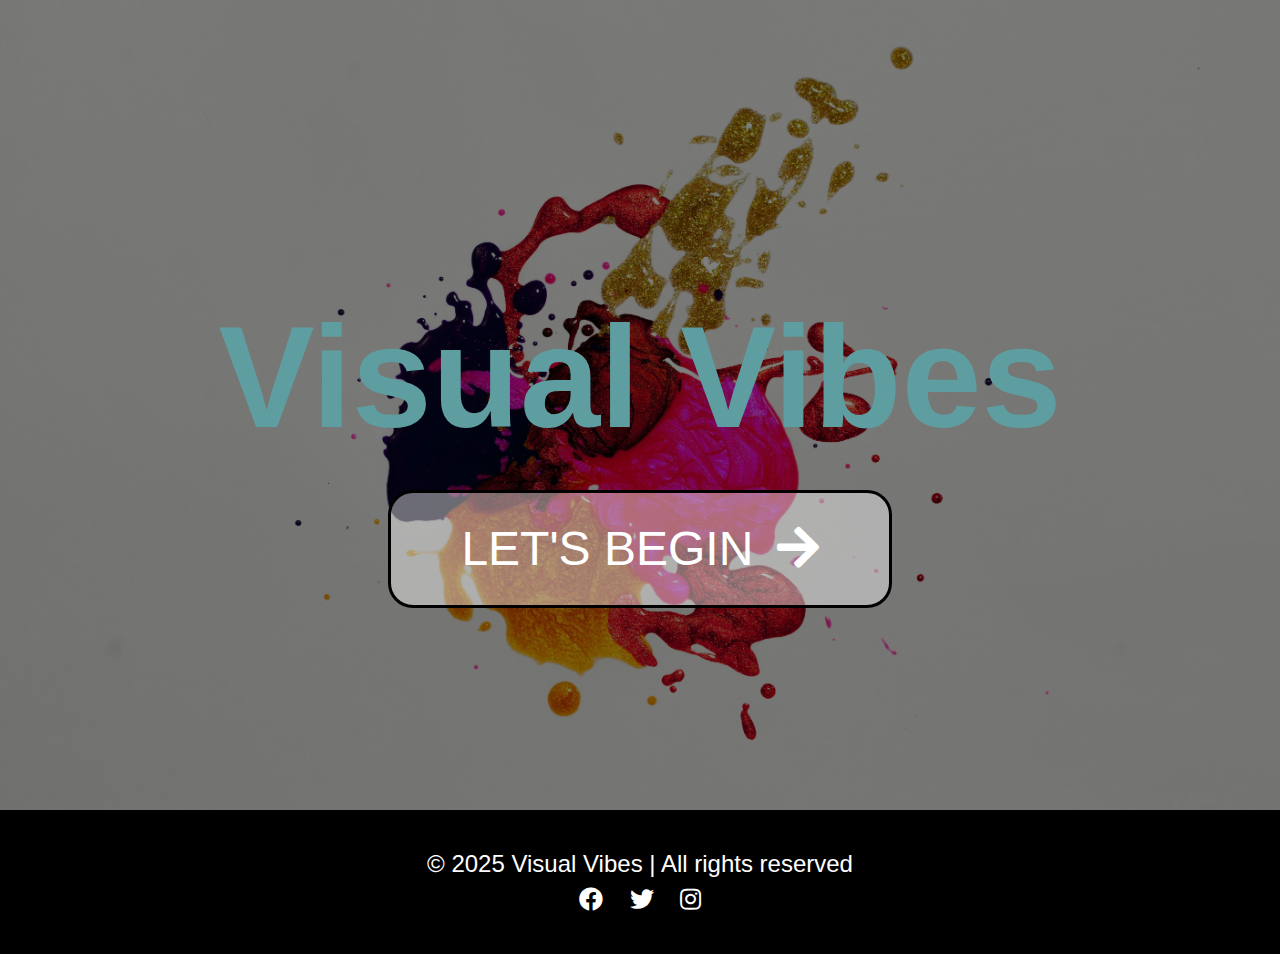
<file: index.html>
<!DOCTYPE html>
<html lang="en">
<head>
    <meta charset="UTF-8">
    <meta name="viewport" content="width=device-width, initial-scale=1.0">
    <title>Visual Vibes</title>
    <link rel="stylesheet" href="styles.css">
    <link href="https://cdnjs.cloudflare.com/ajax/libs/font-awesome/5.15.4/css/all.min.css" rel="stylesheet">
    <link href="https://fonts.googleapis.com/icon?family=Material+Icons" rel="stylesheet">
</head>
<body>
    <div class="container">
        <div class="welcome">
            <h1>Visual Vibes</h1>
            <a href="home.html">
                <button class="begin">
                    LET'S BEGIN <i class="fas fa-arrow-right"></i>
                </button>
            </a>
            
        </div>
    </div>

    <footer>
        <p>&COPY; 2025 Visual Vibes | All rights reserved</p>
        <div class="social-icons">
            <a href="#"><i class="fab fa-facebook"></i></a>
            <a href="#"><i class="fab fa-twitter"></i></a>
            <a href="#"><i class="fab fa-instagram"></i></a>
        </div>
    </footer>
    
    
</body>
</html>
</file>
<file: styles.css>
* {
    margin: 0;
    padding: 0;
    box-sizing: border-box;
    line-height: 1.5;
}

body {
    font-family: 'Chiller', sans-serif ;
    width: 100%;
    min-height: 100vh;
}

.container {
    background: linear-gradient(rgba(0, 0, 0, 0.5), rgba(0, 0, 0, 0.5)), 
                url("images/pexels-paduret-1193743.jpg");
    background-size: cover;
    background-position: center;
    width: 100%;
    height: 90vh;
}


.welcome{
    color: cadetblue;
    font-size: 4.5rem;
    padding-top: 30vh;
    justify-content: center;
    align-items: center;
    text-align: center;

}


.begin{
    padding: 20px 70px;
    background-color: rgba(255, 255, 255, 0.419);
    font-family: 'Chiller', sans-serif ;
    font-size: 3rem;
    color:white;
    border: 3px solid rgb(0, 0, 0);
    border-radius: 25px;
    transition: transform 0.3s ease-in-out;
    cursor: pointer;
}
.begin i {
    margin-left: 10px;
}


.begin:hover{
    transform: scale(1.05);
    background-color: black;
    border: 3px solid white;
}



footer {
    text-align: center;
    color: white;
    font-size: 1.5rem;
    background-color: black;
    width: 100%;
    height: auto;
    padding: 4vh;
}

.social-icons a {
    margin: 0 10px;
    color: white;
    font-size: 1.5rem;
}
.social-icons a:hover {
    color: rgb(232, 48, 48);
}


/* Home Page Styling */


.navbar {
    background: linear-gradient(90deg, rgb(186, 100, 100), rgb(40, 72, 118));
    height: 9vh;
}

.nav{
    padding: 1.5vh;
    justify-content: space-between;
    display: flex;
}

.brand{
    /* background-color: black; */
    width: 50px;
    height: 40px;
}

.nav_links{
    list-style: none;
    margin-right: 2vh;
    display: flex;
}

.nav_link{
    margin-right: 50px;
    font-size: 2em;
    text-transform: capitalize;
    color: white;
}

.nav_link i {
    margin-right: 8px;
}


.nav_link a{
    transition: transform 0.3s;
    text-decoration: none;
    color: white;
}

.nav_link a:hover{
    color: rgb(232, 48, 48);
    transform: scale(1.2);
}


.nav_link:hover{
    transform: scale(1.2);
}

/* home content  */

.main_container{
    background-color: black;
    color: white;
    align-items: center;
    justify-content: center;
}

.hero {
    text-align: center;
    font-size: 1.5rem;
    display: flex;
    flex-direction: column;
    align-items: center;
    justify-content: center;
    min-height: 50vh;
}

.hero_image img{
    width: 75%;
    height: auto;
    border-radius: 10%;
    margin: 30px 10px;
}

.articles{
    padding: 3vh 6vh;
    display: flex;
}

.article{
    justify-content: center;
    align-items: center;
    text-align: center;
    margin: 20px 10px;
    color: white;
    background-color: black;
    padding: 15px;
    border-radius: 15px;
    font-size: 1.2rem;
    transition: transform 0.3s ease-in-out;
}

.article img{
    width: 150px;
    height: auto;
}

.article:hover{
    transform: translateY(-20px);
}


.cover_image img{
    width: 100%;
    height: 40vh;
    border-radius: 150px;
    padding: 0 30px;
    transition: transform 0.5s ease-in-out;
}

.cover_image img:hover{
    border-radius: 0;
}

.sec_2{
    background-color: black;
    color: white;
    font-size: 1.5rem;
    text-align: center;
}

.gallery p{
    margin-bottom: 3vh;
}

.image_container {
    margin: 0 20PX;
    display: grid;
    grid-template-columns: repeat(auto-fit, minmax(200px, 1fr));
    gap: 15px;
}



.image_container img{
    width: 100%;
    height: auto;
    padding: 10px 10px;
    transition: transform 0.5s ease-in-out;
}

.image_container img:hover{
    transform: scale(1.2);
}



@media (max-width: 768px) {
    .articles {
        flex-direction: column;
        align-items: center;
    }
    .article img {
        width: 80%;
    }
}
</file>
